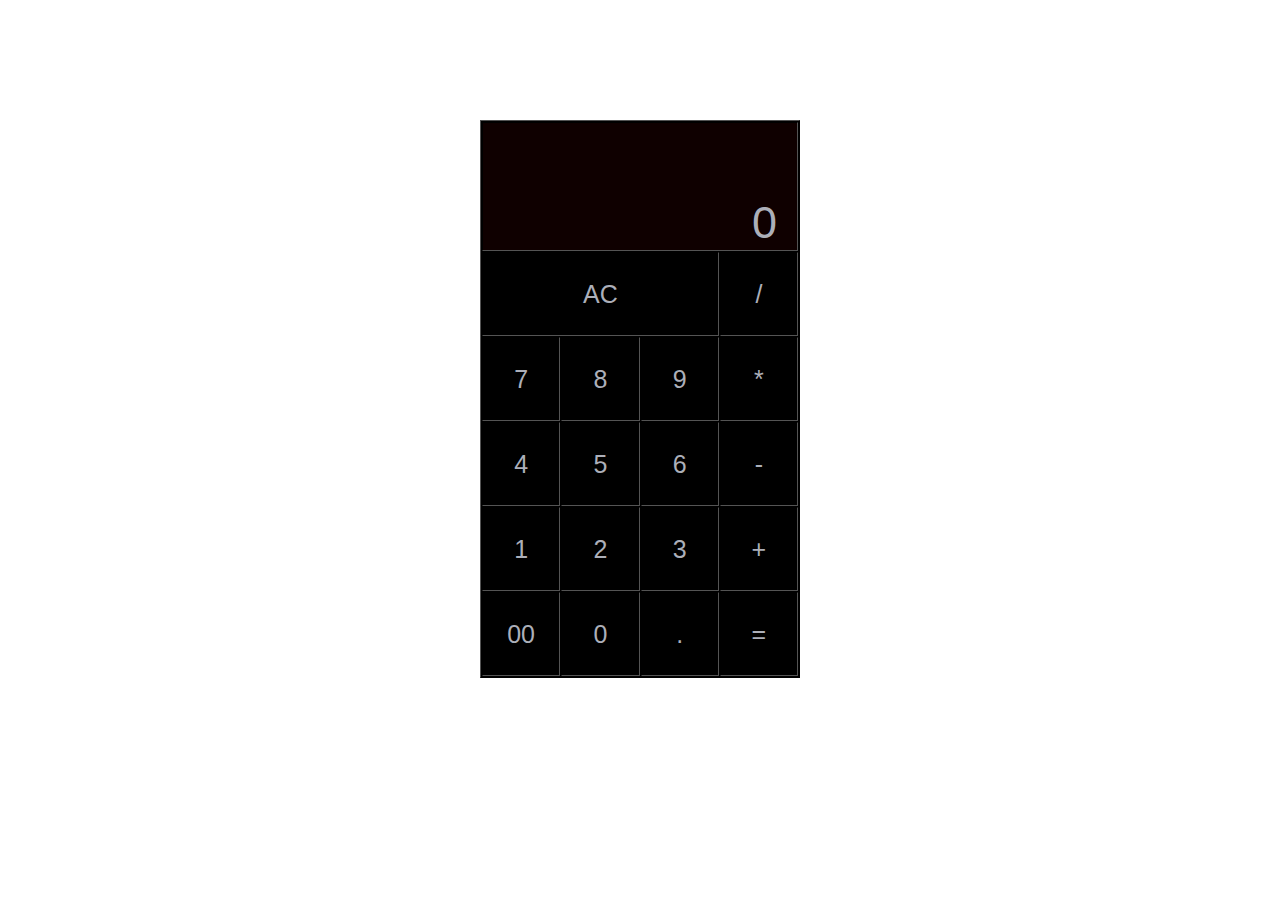
<file: Kalkulator/index.html>
<!DOCTYPE HTML>
<html lang="en">

<head>
    <meta charset="utf-8">
    <title>Kalkulator</title>
    <link rel="stylesheet" href="style.css">
</head>

<body>
    <div class="container">
        <table border="1.5" cellspacing="1">
            <tr>
                <td colspan="4" id="inputLabel">0</td>
            </tr>
            <tr>
                <td colspan="3"><button onclick="pushBtn(this);">AC</button></td>
                <td><button onclick="pushBtn(this);">/</button></td>
            </tr>
            <tr>
                <td><button onclick="pushBtn(this);">7</button></td>
                <td><button onclick="pushBtn(this);">8</button></td>
                <td><button onclick="pushBtn(this);">9</button></td>
                <td><button onclick="pushBtn(this);">*</button></td>
            </tr>
            <tr>
                <td><button onclick="pushBtn(this);">4</button></td>
                <td><button onclick="pushBtn(this);">5</button></td>
                <td><button onclick="pushBtn(this);">6</button></td>
                <td><button onclick="pushBtn(this);">-</button></td>
            </tr>
            <tr>
                <td><button onclick="pushBtn(this);">1</button></td>
                <td><button onclick="pushBtn(this);">2</button></td>
                <td><button onclick="pushBtn(this);">3</button></td>
                <td><button onclick="pushBtn(this);">+</button></td>
            </tr>
            <tr>
                <td><button onclick="pushBtn(this);">00</button></td>
                <td><button onclick="pushBtn(this);">0</button></td>
                <td><button onclick="pushBtn(this);">.</button></td>
                <td><button onclick="pushBtn(this);">=</button></td>
            </tr>
        </table>
    </div>
    <script src="script.js"></script>

</body>

</html>
</file>
<file: Kalkulator/style.css>
* {
    font-family: Arial, Helvetica, sans-serif;
    color: rgb(172, 175, 185);
}

body {
    background-color: #ffffff;
}

.container {
    width: 320px;
    background-color: rgb(0, 0, 0);
    margin: 120px auto;
}

table {
    width: 100%;
    border-color: rgb(0, 0, 0);
}

td {
    width: 25%;
}

button {
    width: 100%;
    height: 80px;
    font-size: 25px;
    background-color: rgb(0, 0, 0);
    border: none;
}

#inputLabel {
    height: 125px;
    font-size: 45px;
    vertical-align: bottom;
    text-align: right;
    padding-right: 20px;
    background-color: #0f0000;
}
</file>
